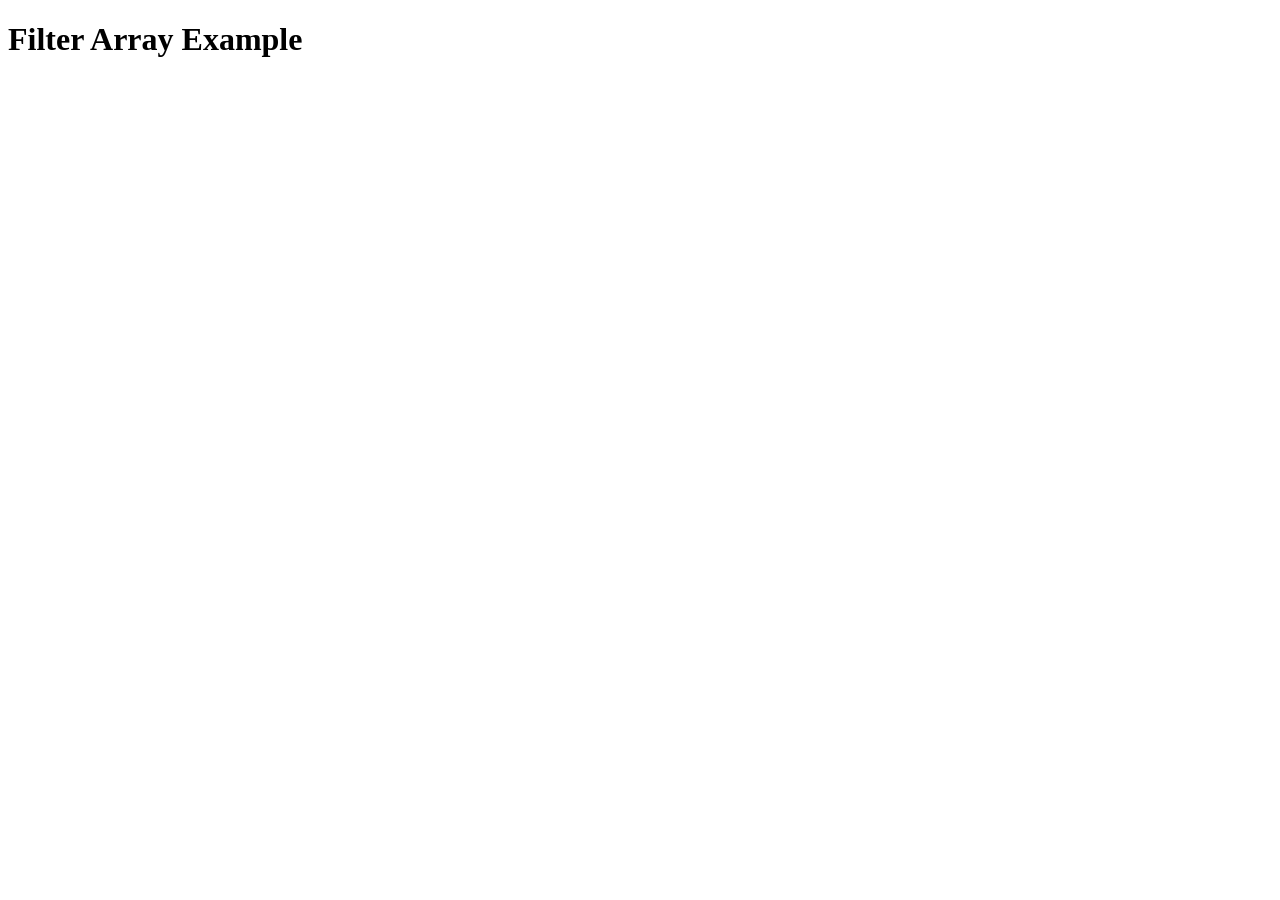
<file: module3-solution/filter.html>
<!DOCTYPE html>
<html>
  <head>
    <meta charset="utf-8">
    <script src="filter.js"></script>
    <title>Filter Array Example</title>
  </head>
  <body>
    <h1>Filter Array Example</h1>
  </body>
</html>
</file>
